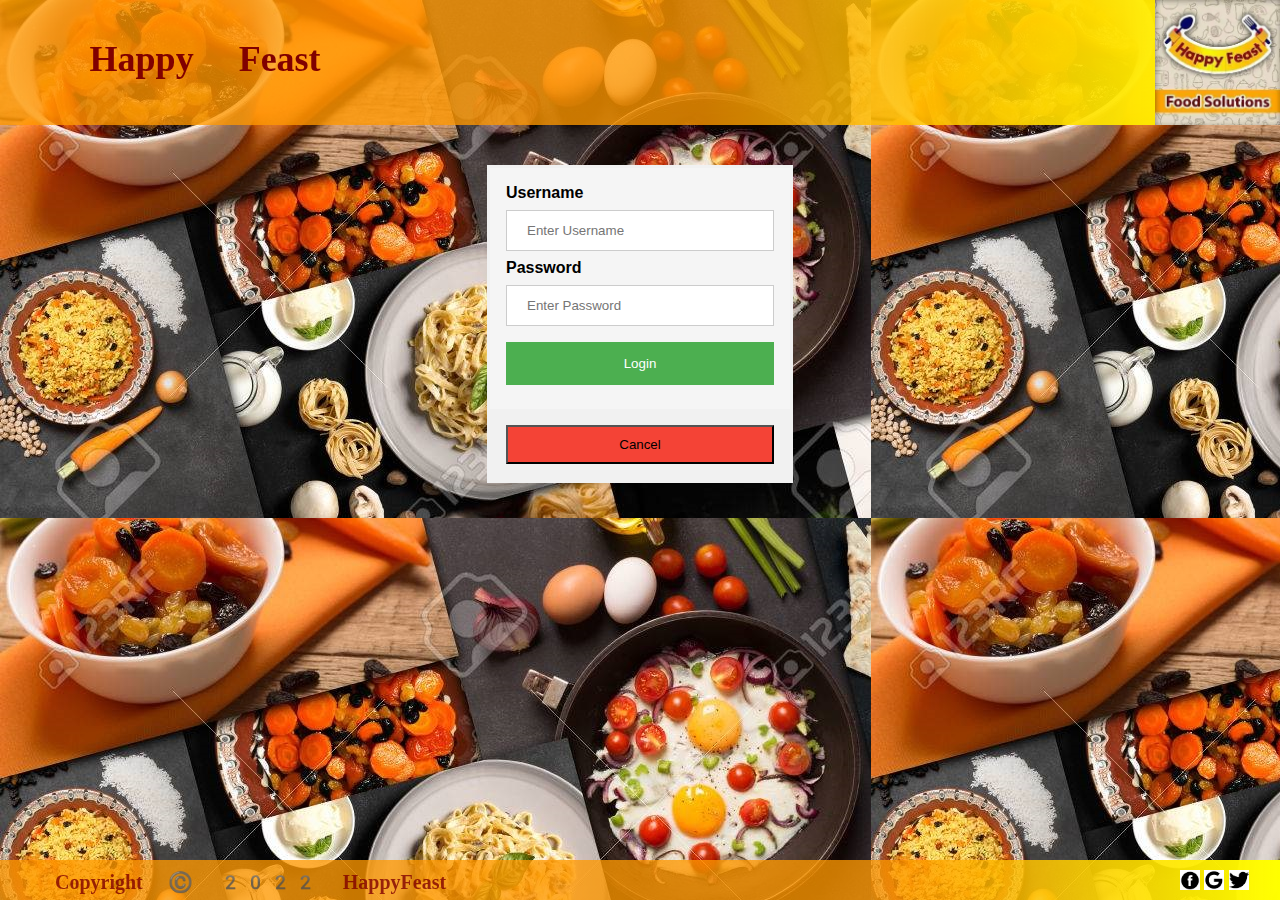
<file: index.html>
<!DOCTYPE html>
<html lang="en">
  <head>
    <title>Happy Feast</title>
    <link rel="stylesheet" href="./Happy Feast/Login/LoginPageStyle.css" />
    <link rel="stylesheet" href="./Happy Feast/Common/HeaderFooterStyle.css" />
    <link rel="fav icon" href="./Happy Feast/Common/Images/favicon.png" />
    <meta charset="UTF-8" />
    <meta name="description" content="Login page" />
    <meta name="keywords" content="Login" />
    <meta name="viewport" content="width=device-width, initial-scale=1" />
  </head>
  <body>
    <header class="header_wrapper">
      <img
        alt="happyfeastLogo"
        class="feast_logo"
        src="./Happy Feast/Common/Images/happyfeastlogod.webp"
      />
      <h1 class="ofo_txt">Happy Feast</h1>
    </header>

    <form class="form" method="POST" action="./Happy Feast/Login/login.php">
      <div class="container">
        <label><b>Username</b></label>
        <input
          type="text"
          placeholder="Enter Username"
          name="username"
          id="username"
          required
        />
        <label><b>Password</b></label>
        <input
          type="password"
          placeholder="Enter Password"
          name="password"
          id="password"
          required
        />

        <input class="button" type="submit" value="Login" name="login" />
      </div>
      <div class="container" style="background-color: #f1f1f1">
        <input class="cancelbtn" type="button" value="Cancel" />
      </div>
    </form>
    <footer>
      <span class="copyright_text">Copyright &copy; 2022 HappyFeast</span>
      <div class="social_site_icons">
        <img alt="facebook" src="./Happy Feast/Common/Images/facebook.png" />
        <img alt="google" src="./Happy Feast/Common/Images/google.png" />
        <img alt="twitter" src="./Happy Feast/Common/Images/twitter.png" />
      </div>
    </footer>
  </body>
</html>
</file>
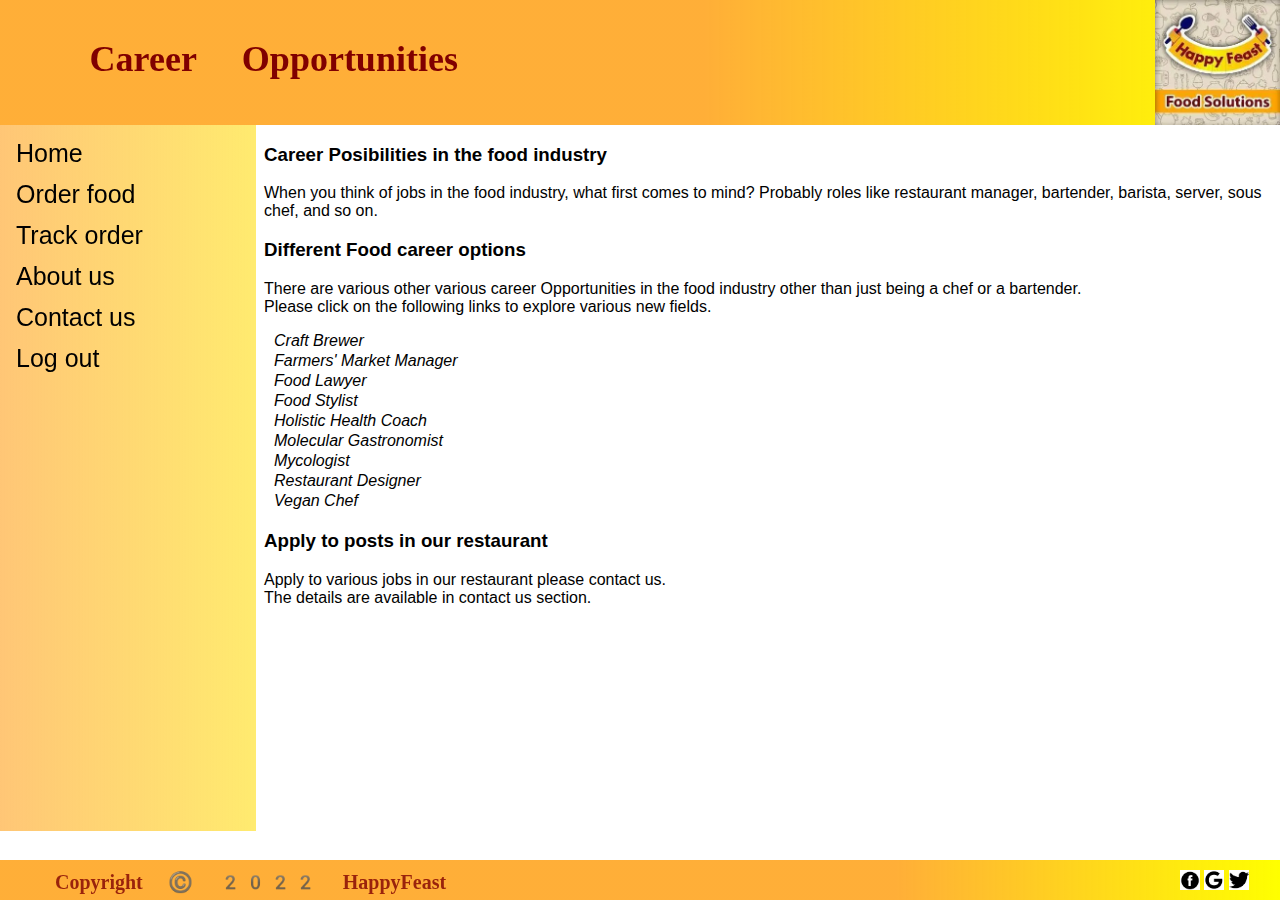
<file: Happy Feast/CareerPage/CareerPage.html>
<!DOCTYPE html>
<html lang="en">
  <head>
    <title>Happy Feast</title>
    <link rel="stylesheet" href="CareerPageStyle.css" />
    <link rel="stylesheet" href="../Common/HeaderFooterStyle.css" />
    <link rel="fav icon" href="../Common/Images/favicon.png" />
    <meta charset="UTF-8" />
    <meta name="description" content="Careeer guide page" />
    <meta
      name="keywords"
      content="Restaurants, Food,food industry,restaurant,career"
    />
    <meta name="viewport" content="width=device-width, initial-scale=1" />
  </head>
  <body>
    <header class="header_wrapper">
      <img
        alt="happyfeastLogo"
        class="feast_logo"
        src="../Common/Images/happyfeastlogod.webp"
      />
      <h1 class="ofo_txt">Career Opportunities</h1>
      <div class="search_holder">
        <img alt="searchIcon" src="../Common/Images/search.png" />
        <input type="text" placeholder="Search for restaurant..." />
      </div>
    </header>
    <main id="main">
      <div class="info">
        <h3>Career Posibilities in the food industry</h3>
        <p>
          When you think of jobs in the food industry, what first comes to mind?
          Probably roles like restaurant manager, bartender, barista, server,
          sous chef, and so on.
        </p>
        <h3>Different Food career options</h3>
        <p>
          There are various other various career Opportunities in the food
          industry other than just being a chef or a bartender.<br />
          Please click on the following links to explore various new fields.
        </p>
        <!-- navigate to different pages for info on career paths -->
        <nav>
          <!-- display career links -->
          <div id="career-list">
            <a
              href="https://en.wikipedia.org/wiki/Craft_brewery_and_microbrewery"
              target="_blank"
              >Craft Brewer</a
            >
            <a
              href="http://www.wafarmersmarkettoolkit.org/chapter-4/managers/#:~:text=The%20Market%20Manager%20is%20a,opportunities%2C%20and%20market%20managers%20compensation."
              target="_blank"
              >Farmers' Market Manager</a
            >
            <a
              href="https://www.food-lawyers.net/#:~:text=Food%20lawyers%20offer%20more%20than,cooperation%20with%20the%20food%20sector."
              target="_blank"
              >Food Lawyer</a
            >
            <a
              href="https://www.theartcareerproject.com/careers/food-styling/"
              target="_blank"
              >Food Stylist</a
            >
            <a
              href="https://en.wikipedia.org/wiki/Health_coaching"
              target="_blank"
              >Holistic Health Coach</a
            >
            <a
              href="https://en.wikipedia.org/wiki/Molecular_gastronomy"
              target="_blank"
              >Molecular Gastronomist</a
            >
            <a
              href="https://en.wikipedia.org/wiki/Mycology#:~:text=Mycology%20is%20the%20branch%20of,such%20as%20toxicity%20or%20infection."
              target="_blank"
              >Mycologist</a
            >
            <a href="https://www.sprinteriors.com/" target="_blank"
              >Restaurant Designer</a
            >
            <a href="https://www.vegan.com/chefs/" target="_blank"
              >Vegan Chef</a
            >
          </div>
        </nav>
        <h3>Apply to posts in our restaurant</h3>
        <p>
          Apply to various jobs in our restaurant please contact us.<br />The
          details are available in contact us section.
        </p>
      </div>
      <nav>
        <div class="sidenav">
          <a href="../HomePage/HomePage.html">Home</a>
          <a href="../foodOrder/pages/mealOrder.html">Order food</a>
          <a href="../foodOrder/pages/orderTracking.html">Track order</a>
          <a href="../AboutUs/pages/AboutUs.html">About us</a>
          <a href="../ContactUs/pages/ContactUs.html">Contact us</a>
          <div
            id="logout"
            class="logout"
            onclick="window.location.href='../Logout/Logout.html'"
          >
            Log out
          </div>
        </div>
      </nav>
    </main>
    <footer>
      <span class="copyright_text">Copyright &copy; 2022 HappyFeast</span>
      <div class="social_site_icons">
        <img alt="facebook" src="../Common/Images/facebook.png" />
        <img alt="google" src="../Common/Images/google.png" />
        <img alt="twitter" src="../Common/Images/twitter.png" />
      </div>
    </footer>
  </body>
</html>
</file>
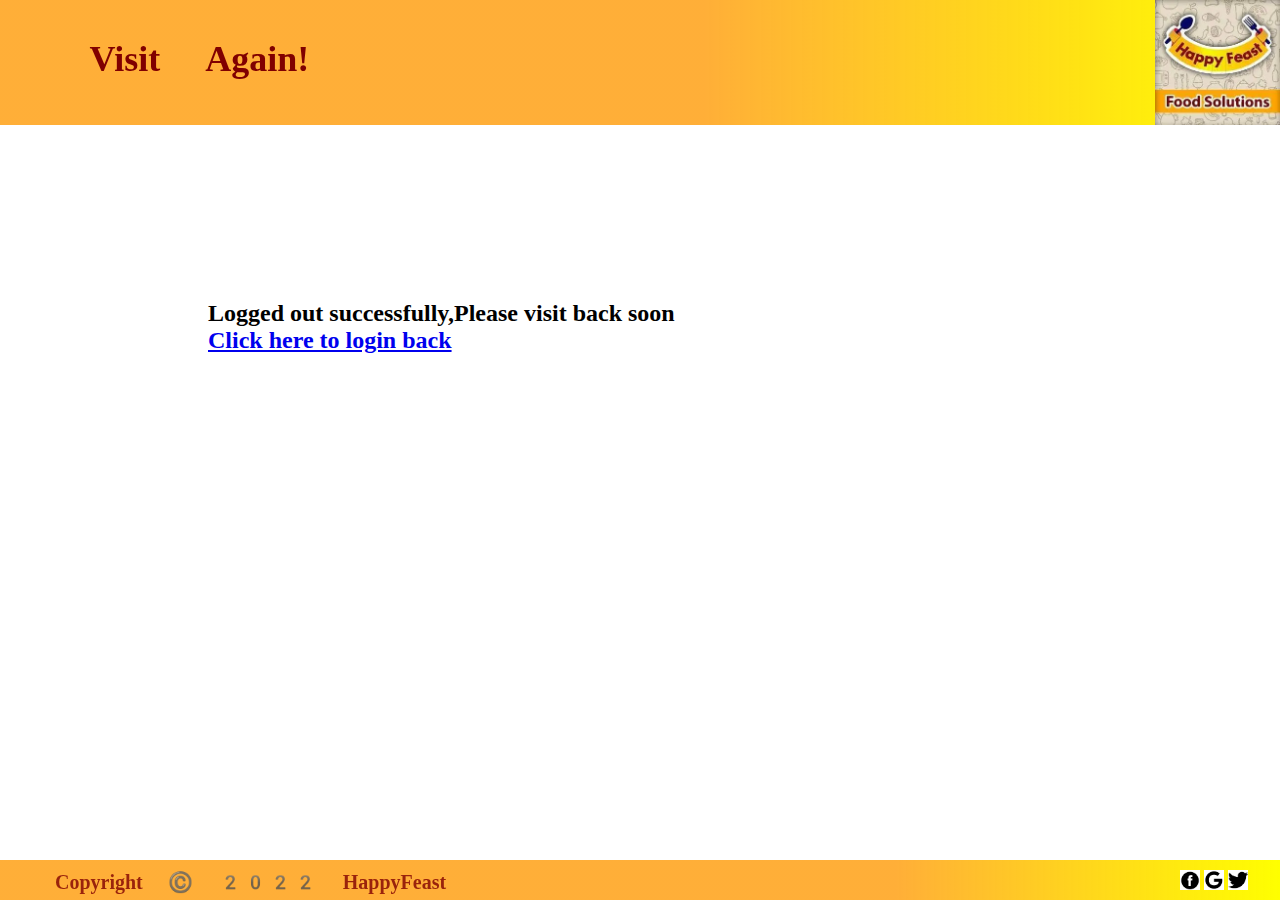
<file: Happy Feast/Logout/Logout.html>
<!DOCTYPE html>
<html lang="en">
  <head>
    <title>Happy Feast</title>
    <link rel="stylesheet" href="../Common/HeaderFooterStyle.css" />
    <link rel="stylesheet" href="LogoutStyle.css" />
  </head>
  <body>
    <header class="header_wrapper">
      <img
        alt="happyfeastLogo"
        class="feast_logo"
        src="../Common/Images/happyfeastlogod.webp"
      />
      <h1 class="ofo_txt">Visit Again!</h1>
    </header>
    <h2>
      Logged out successfully,Please visit back soon<br /><a
        href="../../index.html"
        >Click here to login back</a
      >
    </h2>
    <footer>
      <span class="copyright_text">Copyright &copy; 2022 HappyFeast</span>
      <div class="social_site_icons">
        <img alt="facebook" src="../Common/Images/facebook.png" />
        <img alt="google" src="../Common/Images/google.png" />
        <img alt="twitter" src="../Common/Images/twitter.png" />
      </div>
    </footer>
  </body>
</html>
</file>
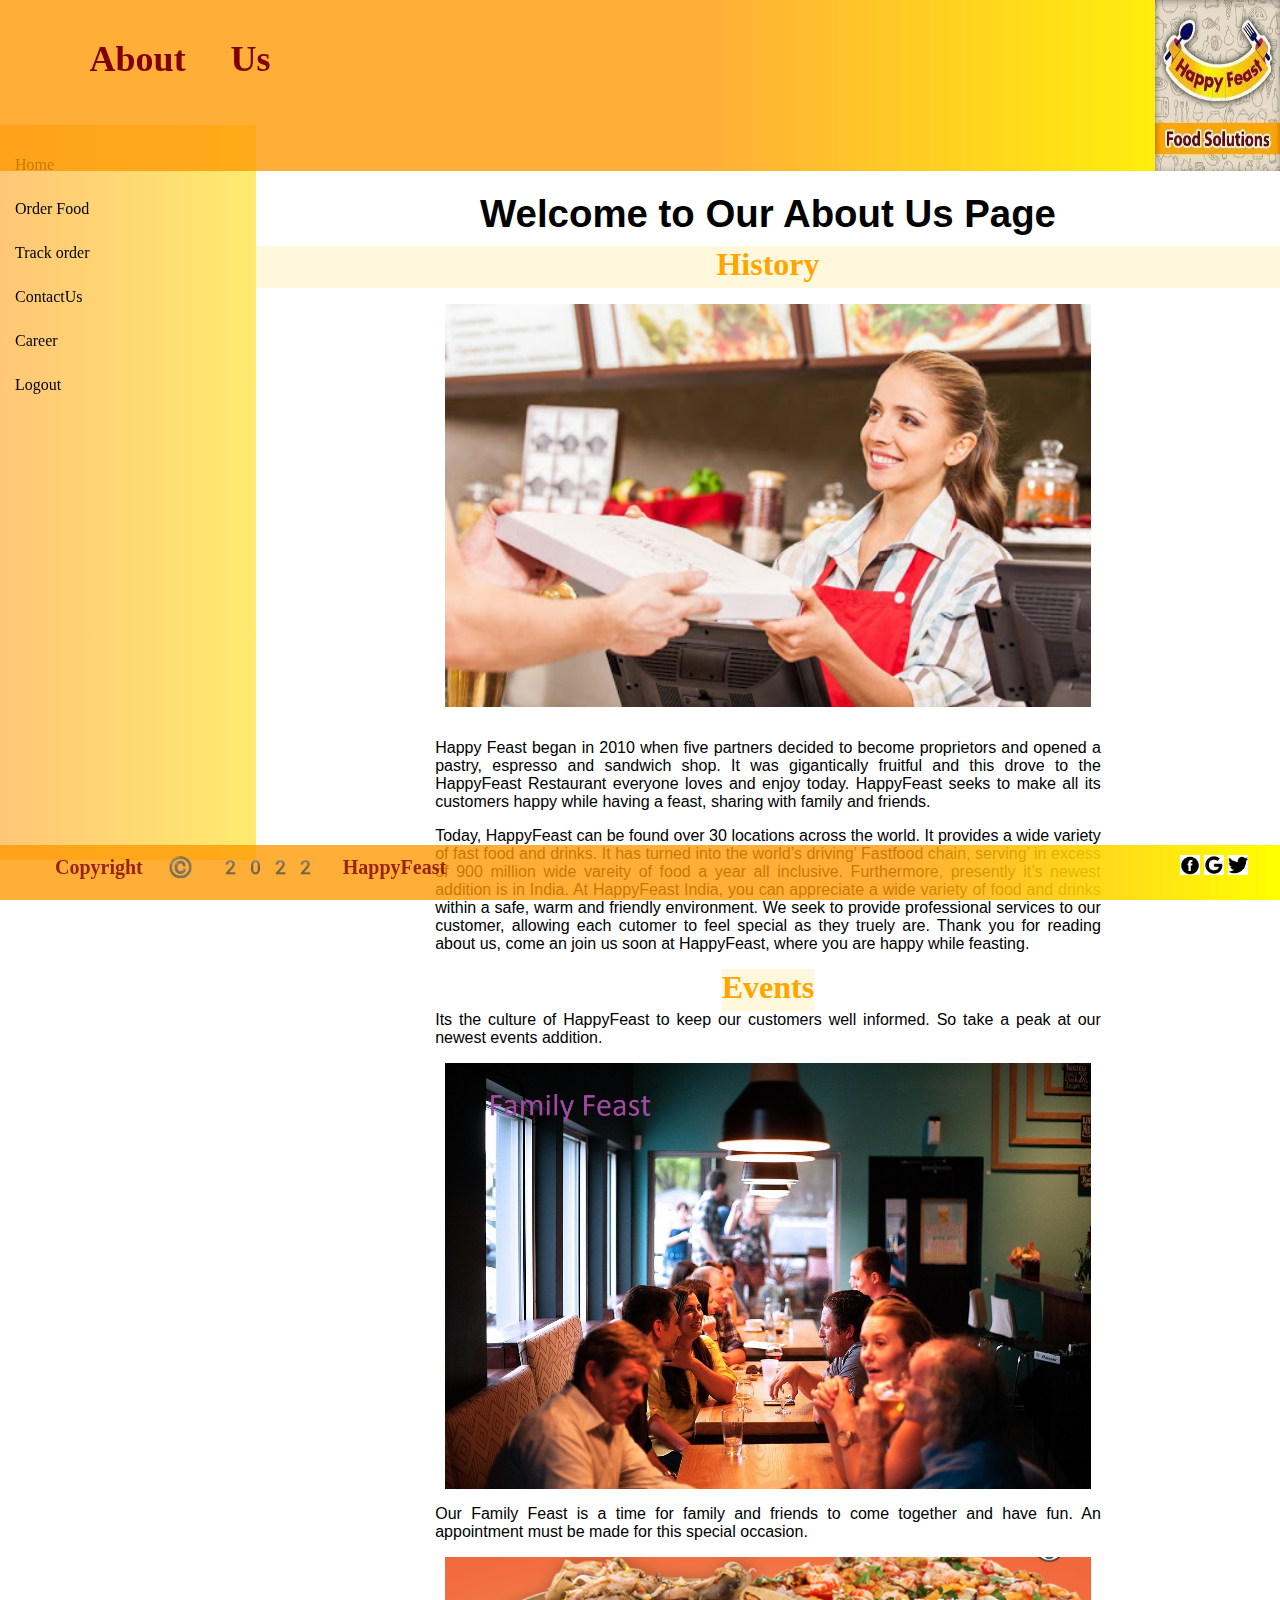
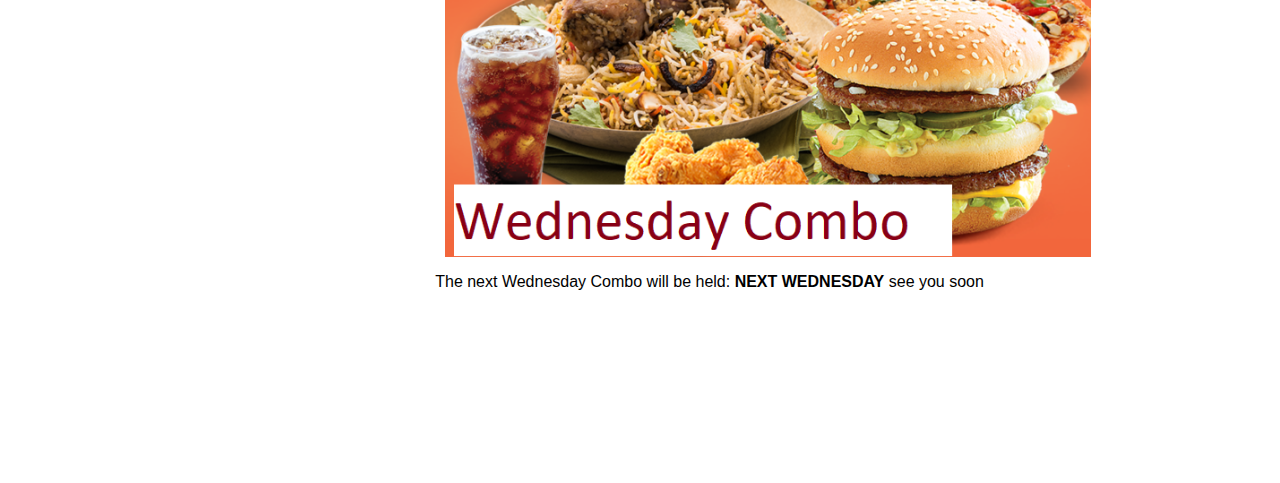
<file: Happy Feast/AboutUs/pages/AboutUs.html>
<!DOCTYPE html>
<html lang="en">
  <head>
    <title>HappyFeast | About Us</title>
    <link rel="stylesheet" href="../styles/AboutUs.css" />
    <link rel="stylesheet" href="../styles/helper.css" />
    <link rel="stylesheet" href="../styles/slicknav.css" />
    <link rel="fav icon" href="../images/general/favicon.png" />
    <meta name="viewport" content="width=device-width, initial-scale=1" />
    <meta name="description" content="About Us Page" />
  </head>
  <body>
    <header class="header_wrapper">
      <img
        alt="happyfeastLogo"
        class="feast_logo"
        src="../images/general/happyfeastlogod.webp"
      />
      <h1 class="ofo_txt">About Us</h1>
    </header>

    <aside>
      <ul>
        <li><a href="../../HomePage/HomePage.html">Home</a></li>
        <li><a href="../../foodOrder/pages/mealOrder.html">Order Food</a></li>
        <li>
          <a href="../../foodOrder/pages/orderTracking.html">Track order</a>
        </li>
        <li><a href="../../ContactUs/pages/ContactUs.html">ContactUs</a></li>
        <li><a href="../../CareerPage/CareerPage.html">Career</a></li>
        <li><a href="../../Logout/Logout.html">Logout</a></li>
      </ul>
    </aside>
    <main>
      <div>
        <h1>Welcome to Our About Us Page</h1>
        <h2>History</h2>
      </div>
      <img
        class="imgFormat"
        src="../images/AboutUs/StaffSmiling.jpg"
        alt="picture of staff"
      />

      <div class="floatright">
        <p>
          Happy Feast began in 2010 when five partners decided to become
          proprietors and opened a pastry, espresso and sandwich shop. It was
          gigantically fruitful and this drove to the HappyFeast Restaurant
          everyone loves and enjoy today. HappyFeast seeks to make all its
          customers happy while having a feast, sharing with family and friends.
        </p>

        <p>
          Today, HappyFeast can be found over 30 locations across the world. It
          provides a wide variety of fast food and drinks. It has turned into
          the world’s driving’ Fastfood chain, serving’ in excess of 900 million
          wide vareity of food a year all inclusive. Furthermore, presently it’s
          newest addition is in India. At HappyFeast India, you can appreciate a
          wide variety of food and drinks within a safe, warm and friendly
          environment. We seek to provide professional services to our customer,
          allowing each cutomer to feel special as they truely are. Thank you
          for reading about us, come an join us soon at HappyFeast, where you
          are happy while feasting.
        </p>
      </div>
      <h2>Events</h2>
      <p class="floatright">
        Its the culture of HappyFeast to keep our customers well informed. So
        take a peak at our newest events addition.
      </p>
      <img class="imgFormat" src="../images/AboutUs/Combo.jpg" alt="Combo" />
      <p class="floatright">
        Our Family Feast is a time for family and friends to come together and
        have fun. An appointment must be made for this special occasion.
      </p>
      <img class="imgFormat" src="../images/AboutUs/feast1.png" alt="Feast" />
      <p class="floatright">
        The next Wednesday Combo will be held:
        <b> <span id="nextwednes">NEXT WEDNESDAY</span></b> see you soon
      </p>
    </main>
    <footer>
      <span class="copyright_text">Copyright &copy; 2022 HappyFeast</span>
      <div class="social_site_icons">
        <img alt="facebook" src="../images/general/facebook.png" />
        <img alt="google" src="../images/general/google.png" />
        <img alt="twitter" src="../images/general/twitter.png" />
      </div>
    </footer>
  </body>
</html>
</file>
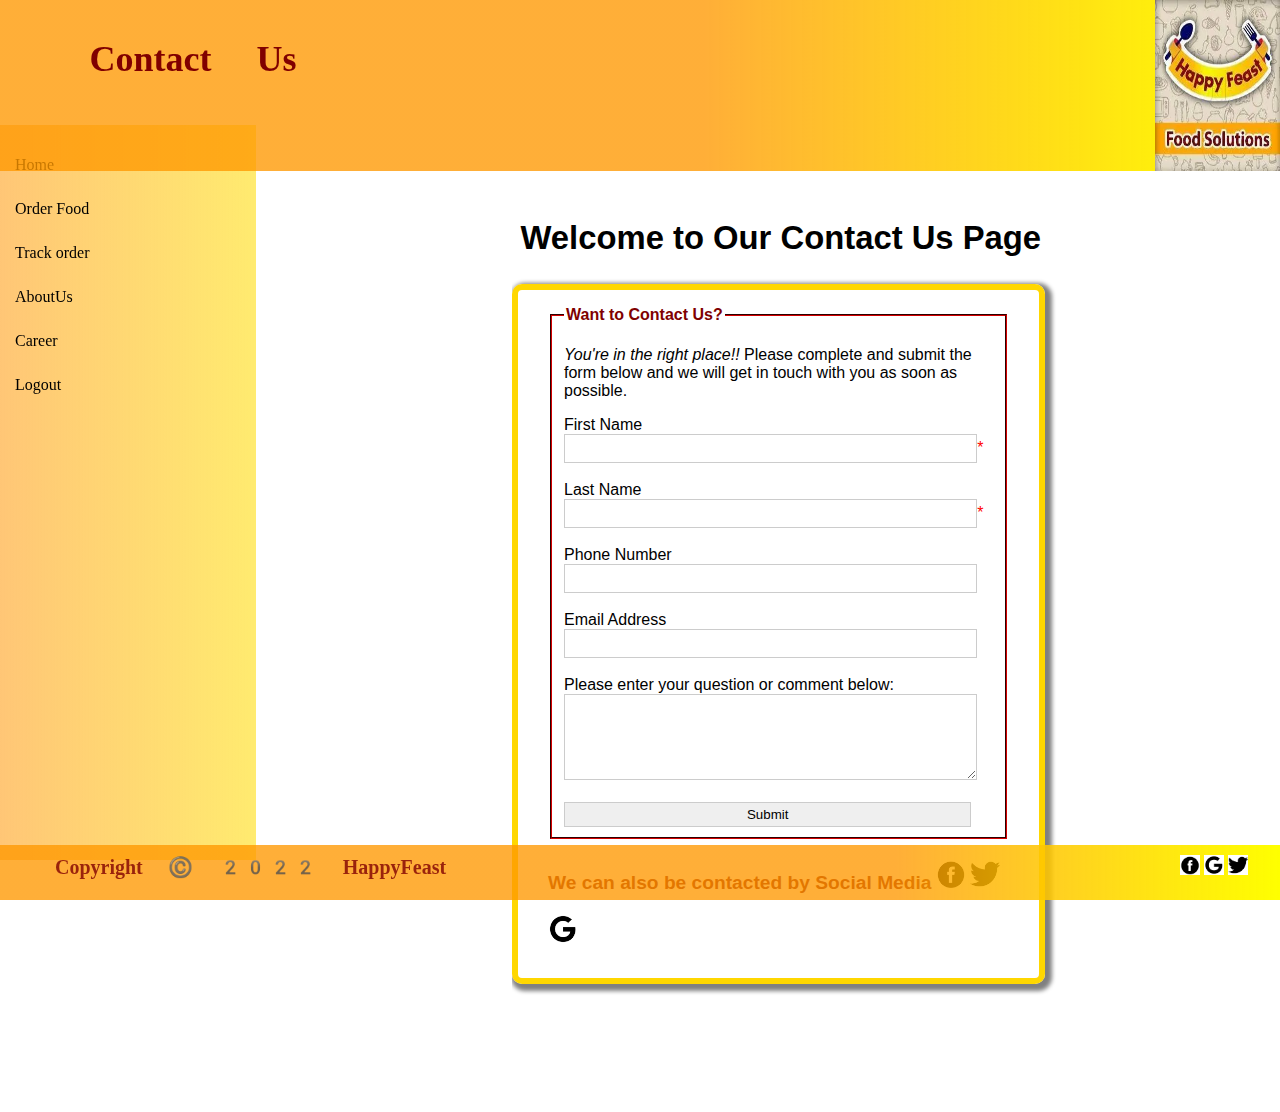
<file: Happy Feast/ContactUs/pages/ContactUs.html>
<!DOCTYPE html>
<html lang="en">
  <head>
    <title>HappyFeast | Contact Us</title>
    <meta charset="utf-8" />
    <link rel="stylesheet" href="../styles/ContactUs.css" />
    <link rel="stylesheet" href="../styles/helper.css" />
    <link rel="stylesheet" href="../styles/slicknav.css" />
    <link rel="fav icon" href="../images/general/favicon.png" />
    <meta name="viewport" content="width=device-width, initial-scale=1" />
    <meta
      name="description"
      content="This page provides a form and information for persons to contact the restaurant"
    />
  </head>
  <body>
    <header class="header_wrapper">
      <img
        alt="happyfeastLogo"
        class="feast_logo"
        src="../images/general/happyfeastlogod.webp"
      />
      <h1 class="ofo_txt">Contact Us</h1>
    </header>
    <div id="side">
      <aside>
        <ul>
          <li><a href="../../HomePage/HomePage.html">Home</a></li>
          <li>
            <a href="../../foodOrder/pages/mealOrder.html">Order Food</a>
          </li>
          <li>
            <a href="../../foodOrder/pages/orderTracking.html">Track order</a>
          </li>
          <li><a href="../../AboutUs/pages/AboutUs.html">AboutUs</a></li>
          <li><a href="../../CareerPage/CareerPage.html">Career</a></li>
          <li><a href="../../Logout/Logout.html">Logout</a></li>
        </ul>
      </aside>
    </div>
    <main>
      <h2>Welcome to Our Contact Us Page</h2>
      <form name="conForm" method="post" action="contactus.php">
        <fieldset>
          <legend><b>Want to Contact Us?</b></legend>
          <p>
            <em> You're in the right place!!</em> Please complete and submit the
            form below and we will get in touch with you as soon as possible.
          </p>
          <label for="Fname">First Name</label> <br />
          <input type="text" id="Fname" name="FName" /><span>*</span
          ><br /><br />
          <label for="Lname"> Last Name</label> <br />
          <input type="text" id="Lname" name="LName" /><span>*</span
          ><br /><br />
          <label for="PhoneNum">Phone Number</label><br />
          <input type="text" id="PhoneNum" name="number" /><br /><br />
          <label for="EmailAdd">Email Address</label><br />
          <input
            type="text"
            id="EmailAdd"
            name="Emailadd"
            required
          /><span></span><br /><br />
          <label>Please enter your question or comment below:</label>
          <textarea id="comment" name="comment"> </textarea><br /><br />
          <input type="submit" name="contactformsubmit" /><br />
        </fieldset>
        <span id="pFormat">We can also be contacted by Social Media</span>
        <img src="../images/general/facebook.png" />
        <img src="../images/general/twitter.png" />
        <img src="../images/general/google.png" />
      </form>
    </main>
    <footer>
      <span class="copyright_text">Copyright &copy; 2022 HappyFeast</span>
      <div class="social_site_icons">
        <img alt="facebook" src="../images/general/facebook.png" />
        <img alt="google" src="../images/general/google.png" />
        <img alt="twitter" src="../images/general/twitter.png" />
      </div>
    </footer>
  </body>
</html>
</file>
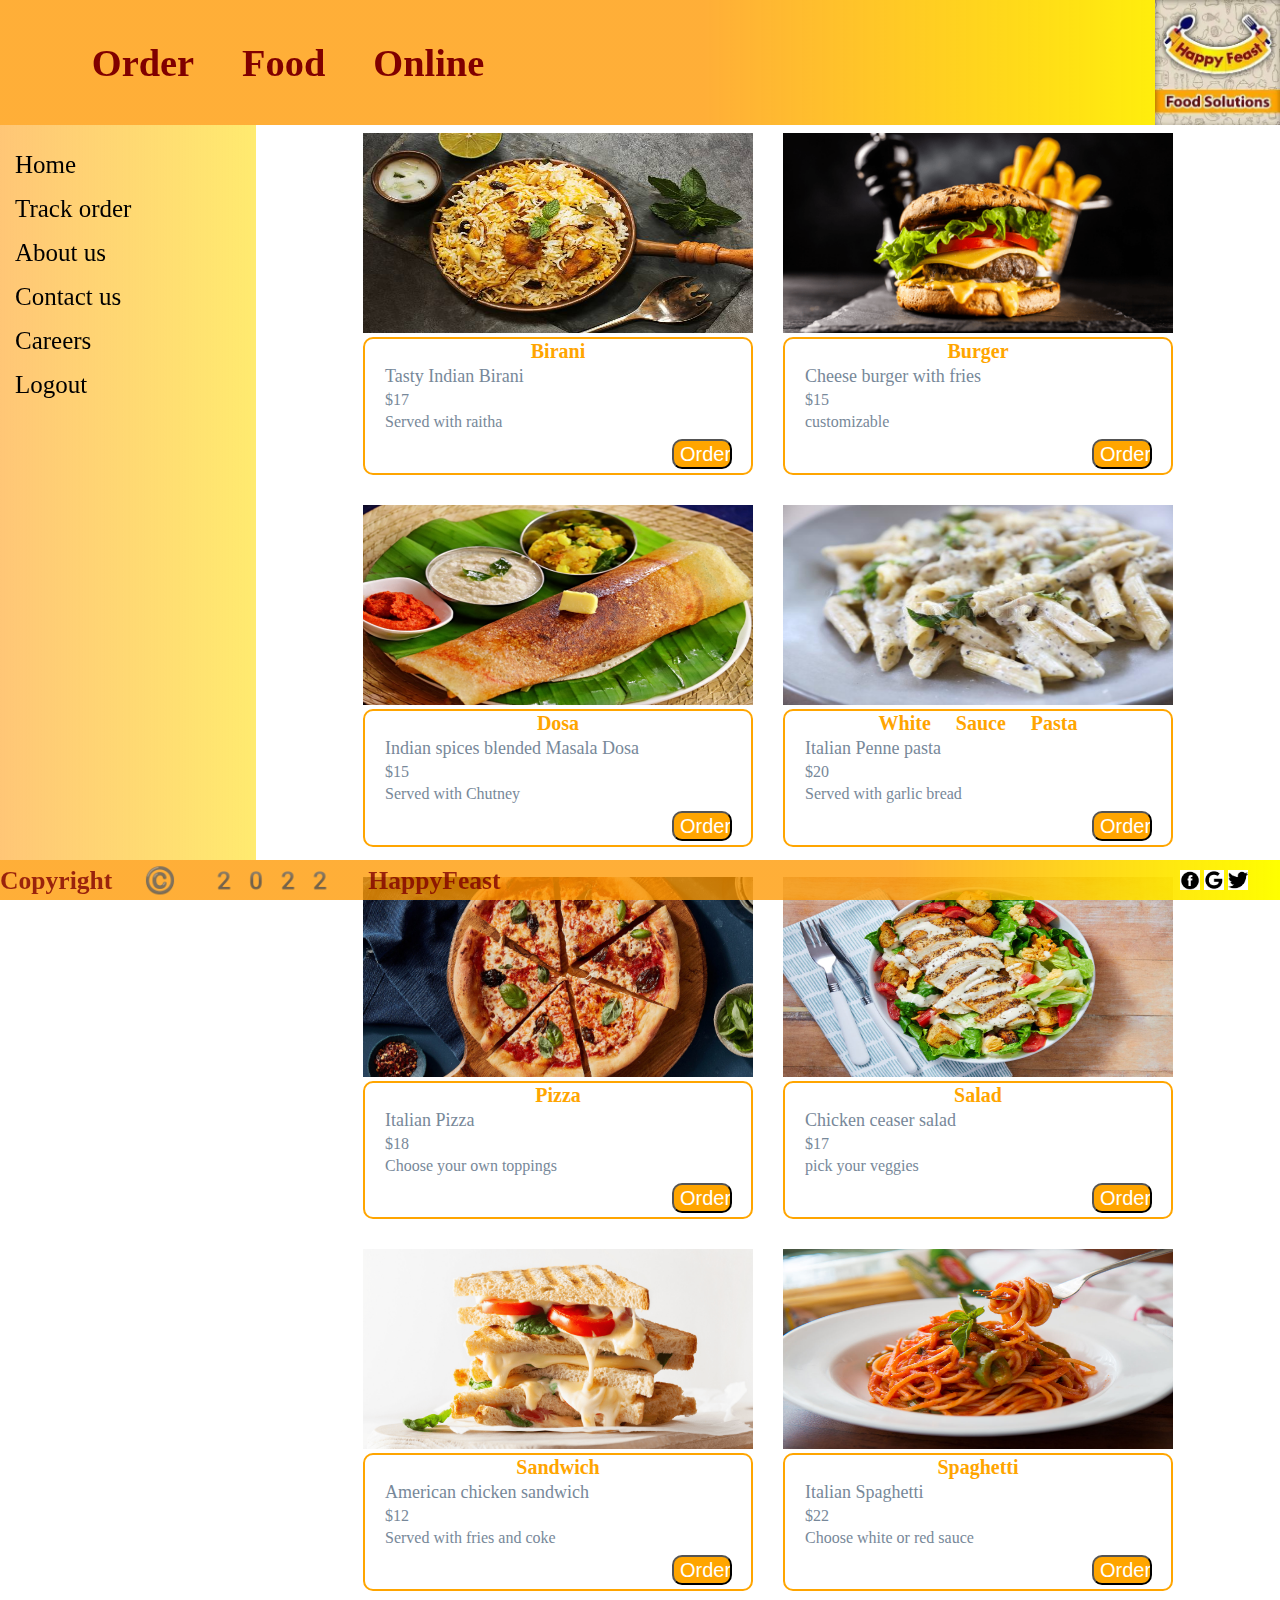
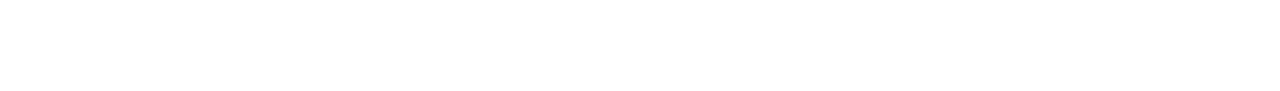
<file: Happy Feast/foodOrder/pages/mealOrder.html>
<!DOCTYPE html>
<html lang="en">
    <head>
        <title>HappyFeast</title>
        <link rel="stylesheet" href="../styles/mealOrder.css"/>
        <link rel="fav icon" href="../images/general/favicon.png">
        <link rel="stylesheet" href="../styles/helper.css">
        <meta charset="UTF-8">
        <meta name="description" content="Meal ordering page">
        <meta name="viewport" content="width=device-width, initial-scale=1">
       
    </head>
    <body>
        <header class="header_wrapper">
            <h1 class="ofo_txt">Order Food Online</h1>
            <div class="header_img_holder">
            <img alt="happyfeastLogo" class="feast_logo" src="../images/general/happyfeastlogod.webp">
            </div>
        </header>
        <aside class="navigations">
            <ul id="redirectionLinks">
                <li><a href="../../HomePage/HomePage.html" >Home</a></li>
                <li><a href="../../foodOrder/pages/orderTracking.html" >Track order</a></li>
                <li><a href="../../AboutUs/pages/AboutUs.html" >About us</a></li>
                <li><a href="../../ContactUs/pages/ContactUs.html" >Contact us</a></li>
                <li><a href="../../CareerPage/CareerPage.html" >Careers</a></li>   
                <li><a href="../../Logout/Logout.html">Logout</a></li>             
            </ul>
        </aside>
        <main class="main_wrapper">
            <form action="foodOrder.php" method="post">
            <div id="rest_wrapper">
                <div class="res_holder">
                    <div class="img_holder">
                        <img alt="biryani image" src="../../happyfeastpics/biryani.jpg"/>
                    </div>
                    <div class="rest_info_holder">
                        <nav class="rest_name">
                            <span class="rest_title">Birani</a>
                        </nav>
                        <p class="rest_desc">Tasty Indian Birani</p>
                        <span class="cost">$17</span>
                        <span class="payment">Served with raitha</span>
                        <input type="submit" name="biryani" class="order_btn" value="Order" >
                    </div>
                </div>
                <div class="res_holder">
                    <div class="img_holder">
                        <img alt="burger image" src="../../happyfeastpics/Burger.png"/>
                    </div>
                    <div class="rest_info_holder">
                        <nav class="rest_name">
                            <span class="rest_title">Burger</a>
                        </nav>
                        <p class="rest_desc">Cheese burger with fries</p>
                        <span class="cost">$15</span>
                        <span class="payment">customizable</span>
                        <input type="submit" name="burger" class="order_btn" value="Order" >
                    </div>
                </div>  
                <div class="res_holder">
                    <div class="img_holder">
                        <img alt="dosa image" src="../../happyfeastpics/dosa.jpg"/>
                    </div>
                    <div class="rest_info_holder">
                        <nav class="rest_name">
                            <span class="rest_title">Dosa</a>
                        </nav>
                        <p class="rest_desc">Indian spices blended Masala Dosa</p>
                        <span class="cost">$15</span>
                        <span class="payment">Served with Chutney</span>
                        <input type="submit" name="dosa" class="order_btn" value="Order" >
                    </div>
                </div>
                <div class="res_holder">
                    <div class="img_holder">
                        <img alt="pasta image" src="../../happyfeastpics/pasta.jpg"/>
                    </div>
                    <div class="rest_info_holder">
                        <nav class="rest_name">
                            <span class="rest_title">White Sauce Pasta</a>
                        </nav>
                        <p class="rest_desc">Italian Penne pasta</p>
                        <span class="cost">$20</span>
                        <span class="payment">Served with garlic bread</span>
                        <input type="submit" name="pasta" class="order_btn" value="Order" >
                    </div>
                </div>
                <div class="res_holder">
                    <div class="img_holder">
                        <img alt="pizza image" src="../../happyfeastpics/pizza.jpg"/>
                    </div>
                    <div class="rest_info_holder">
                        <nav class="rest_name">
                            <span class="rest_title">Pizza</a>
                        </nav>
                        <p class="rest_desc">Italian Pizza</p>
                        <span class="cost">$18</span>
                        <span class="payment">Choose your own toppings</span>
                        <input type="submit" name="pizza" class="order_btn" value="Order" >
                    </div>
                </div>
                <div class="res_holder">
                    <div class="img_holder">
                        <img alt="salad image" src="../../happyfeastpics/salad.jpg"/>
                    </div>
                    <div class="rest_info_holder">
                        <nav class="rest_name">
                            <span class="rest_title">Salad</a>
                        </nav>
                        <p class="rest_desc">Chicken ceaser salad</p>
                        <span class="cost">$17</span>
                        <span class="payment">pick your veggies</span>
                        <input type="submit" name="salad" class="order_btn" value="Order" >
                    </div>
                </div>
                <div class="res_holder">
                    <div class="img_holder">
                        <img alt="sandwich image" src="../../happyfeastpics/Sandwich.png"/>
                    </div>
                    <div class="rest_info_holder">
                        <nav class="rest_name">
                            <span class="rest_title">Sandwich</a>
                        </nav>
                        <p class="rest_desc">American chicken sandwich</p>
                        <span class="cost">$12</span>
                        <span class="payment">Served with fries and coke</span>
                        <input type="submit" name="sandwich" class="order_btn" value="Order" >
                    </div>
                </div>
                <div class="res_holder">
                    <div class="img_holder">
                        <img alt="spaghetti image" src="../../happyfeastpics/spaghetti.jpg"/>
                    </div>
                    <div class="rest_info_holder">
                        <nav class="rest_name">
                            <span class="rest_title">Spaghetti</a>
                        </nav>
                        <p class="rest_desc">Italian Spaghetti</p>
                        <span class="cost">$22</span>
                        <span class="payment">Choose white or red sauce</span>
                        <input type="submit" name="spaghetti" class="order_btn" value="Order" >
                    </div>
                </div>          
             </div>
            </form>
        </main>
        <footer>
            <span class="copyright_text">Copyright &copy; 2022 HappyFeast</span>
            <div class="social_site_icons">
                <img alt="facebook" src="../images/general/facebook.png">
                <img alt="google" src="../images/general/google.png">
                <img alt="twitter" src="../images/general/twitter.png">
            </div>
        </footer>
        
    </body>
</html>
</file>
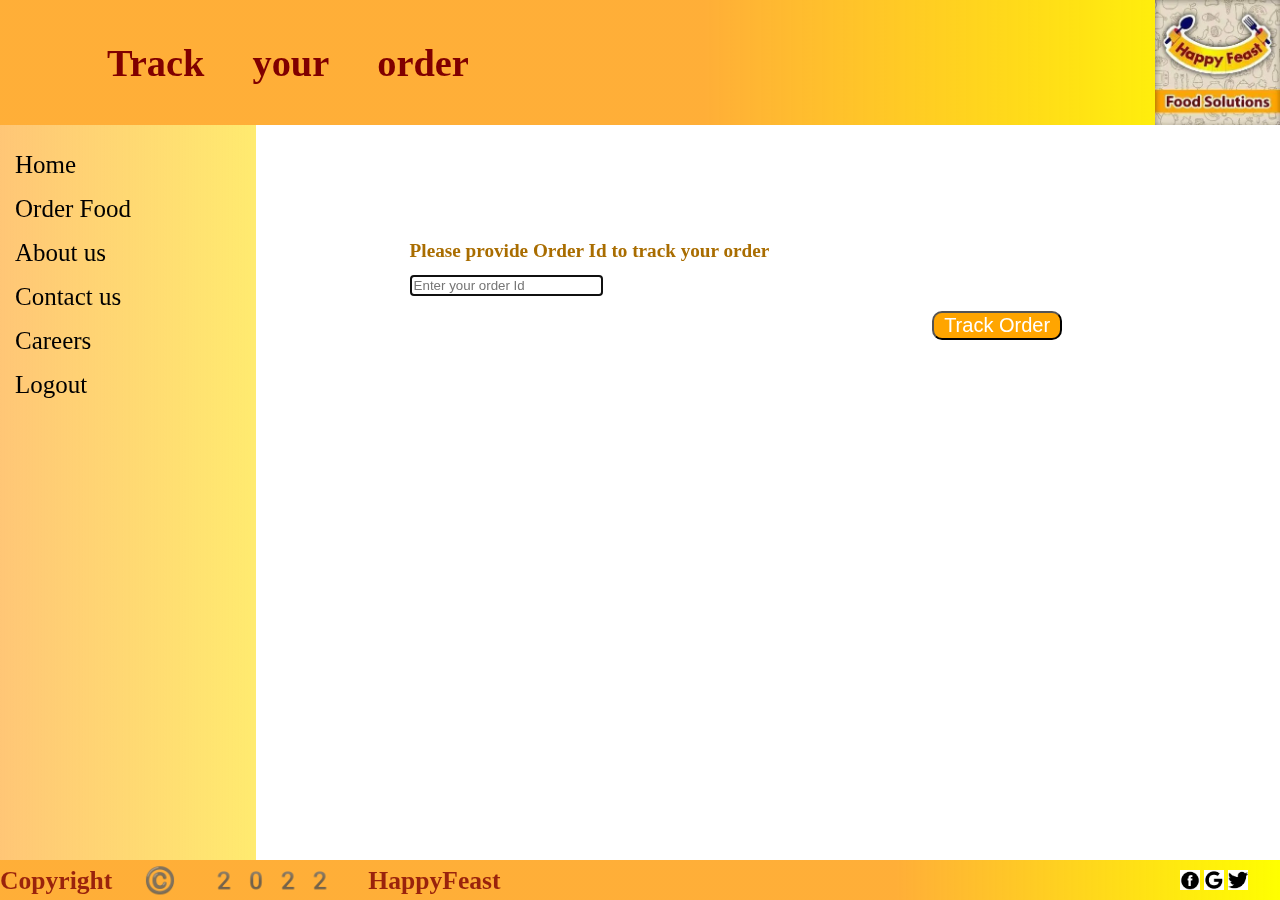
<file: Happy Feast/foodOrder/pages/orderTracking.html>
<!DOCTYPE html>
<html lang="en">
  <head>
    <title>HappyFeast</title>
    <link rel="stylesheet" href="../styles/orderTracking.css" />
    <link rel="stylesheet" href="../styles/mealOrder.css" />
    <link rel="stylesheet" href="../styles/helper.css" />
    <link rel="fav icon" href="../images/general/favicon.png" />
    <meta charset="UTF-8" />
    <meta name="description" content="Meal ordering page" />
    <meta name="keywords" content="Meal, Restaurants and searchBox" />
  </head>
  <body>
    <header class="header_wrapper">
      <h1 class="ofo_txt">Track your order</h1>
      <div class="header_img_holder">
        <img
          alt="happyfeastLogo"
          class="feast_logo"
          src="../images/general/happyfeastlogod.webp"
        />
      </div>
    </header>
    <aside class="navigations">
      <ul id="redirectionLinks">
        <li><a href="../../HomePage/HomePage.html">Home</a></li>
        <li><a href="../../foodOrder/pages/mealOrder.html">Order Food</a></li>
        <li><a href="../../AboutUs/pages/AboutUs.html">About us</a></li>
        <li><a href="../../ContactUs/pages/ContactUs.html">Contact us</a></li>
        <li><a href="../../CareerPage/CareerPage.html">Careers</a></li>
        <li><a href="../../Logout/Logout.html">Logout</a></li>
      </ul>
    </aside>
    <main>
      <div class="order_details">
        <h1>Please provide Order Id to track your order</h1>
        <form method="post" action="orderTracking.php">
          <div class="inputs">
            <input
              type="text"
              name="orderId"
              class="track_input"
              autofocus
              required
              placeholder="Enter your order Id"
            />
          </div>
          <input
            class="track-button"
            type="submit"
            id="submit"
            value="Track Order"
          />
        </form>
      </div>
    </main>
    <footer>
      <span class="copyright_text">Copyright &copy; 2022 HappyFeast</span>
      <div class="social_site_icons">
        <img alt="facebook" src="../images/general/facebook.png" />
        <img alt="google" src="../images/general/google.png" />
        <img alt="twitter" src="../images/general/twitter.png" />
      </div>
    </footer>
  </body>
</html>
</file>
<file: Happy Feast/Login/LoginPageStyle.css>
body {
  font-family: Arial, Helvetica, sans-serif;
  background-image: url("loginback.jpg");
  
}
form {
  border: 3px solid #f1f1f1;
}
h2 {
  text-align: center;
}

input[type="text"],
input[type="password"] {
  width: 100%;
  padding: 12px 20px;
  margin: 8px 0;
  display: inline-block;
  border: 1px solid #ccc;
  box-sizing: border-box;
}

.button {
  background-color: #4caf50;
  color: white;
  padding: 14px 20px;
  margin: 8px 0;
  border: none;
  cursor: pointer;
  width: 100%;
}

.button:hover {
  opacity: 0.8;
}

.cancelbtn {
  width: auto;
  padding: 10px 18px;
  background-color: #f44336;
}

.imgcontainer {
  text-align: center;
  margin: 24px 0 12px 0;
}

img.avatar {
  width: 20%;
  border-radius: 50%;
}
.form {
  width: 300px;
  margin: auto;
  margin-top: 165px;
}

.container {
  padding: 16px;
  background-color: whitesmoke;
}

span.psw {
  float: right;
  padding-top: 16px;
}

span.psw {
  display: block;
  float: none;
}
.cancelbtn {
  width: 100%;
}
#error-password{
  color: red;
  font-size: 15px;
}
</file>
<file: Happy Feast/Common/HeaderFooterStyle.css>
/* Header Styles Start */
 .header_wrapper{
    width: 100%;
    height: 125px;
    position: fixed;
    top: 0;
    left: 0;
    background-image: linear-gradient(to right, #ff9800c7 55%, yellow);
    z-index: 10;
  }
  
  .feast_logo{
    width: 125px;
    float: right;
  }
  
  .ofo_txt{
    position: absolute;
    margin: 38px 0 0 7%;
    font-size: 36px;
    font-family: emoji;
    color: maroon;
  }
  
  .search_holder{
    opacity: 0;
    height: 40px;
    width: 415px;
    position: relative;
    background-color: white;
    margin: 37px 0 0 40%;
    border-radius: 10px;
    box-shadow: rgb(0,0,0,0.29) 2px 4px 5px;
  
  }
  
  .search_holder img{
    width: 30px;
    position: absolute;
    top: 5px;
    left: 10px;
  
  }
  
  .search_holder input{
    outline: none;
    border: none;
    width: 360px;
    height: 33px;
    position: absolute;
    left: 48px;
    top: 2px;
  
  }
  
  /* Header Styles End*/
  /* Footer Styles Start */
  footer{
    position: fixed;
    bottom: 0;
    left: 0;
    width: 100%;
    height: 40px;
    background-image: linear-gradient(to right, #ff9800c7 70%, yellow);
    z-index: 10;
  }
  
  .copyright_text{
    position: absolute;
    color: maroon;
    opacity: 0.8;
    font-size: 20px;
    top: 10px;
    left: 55px;
    font-family: emoji;
    font-weight: bold;
  }
  
  .social_site_icons{
    width: 100px;
    position: absolute;
    right: 0;
    top: 10px;
  }
  
  .social_site_icons img{
    width: 20px
  }
  
  /* Footer Styles End */
</file>
<file: Happy Feast/CareerPage/CareerPageStyle.css>
main {
  top: 7.8em;
  position: absolute;
  overflow: auto;
  bottom: 2.5em;
  right: 0;
  left: 10px;
}
body {
  font-family: "Lato", sans-serif;
}
.info a {
  display: block;
  padding-bottom: 2px;
  padding-left: 10px;
  text-decoration: none;
  color: black;
  font-style: italic;
}
a:hover {
  text-decoration: underline;
}
nav {
  width: 30%;
}
.info {
  left: 20%;
  position: absolute;
}
.sidenav {
  height: 77.5%;
  padding-top: 8px;
  width: 20%;
  position: fixed;
  z-index: 1;
  top: 125px;
  left: 0;
  background-image: linear-gradient(270deg, #ffe12bad, #ffc676);
  overflow-x: hidden;
}

.sidenav a {
  padding: 6px 8px 6px 16px;
  text-decoration: none;
  font-size: 25px;
  color: black;
  display: block;
}

.sidenav a:hover {
  color: black;
  font-size: 1.5vw;
  background-color: #ffa51e5e;
}
.sidenav .logout {
  padding: 6px 8px 6px 16px;
  text-decoration: none;
  font-size: 25px;
  color: black;
  display: block;
}
.sidenav .logout:hover {
  color: black;
  font-size: 1.5vw;
  background-color: #ffa51e5e;
  cursor: pointer;
}
@media only screen and (max-height: 450px) {
  .sidenav {
    padding-top: 15px;
    height: 93.5%;
  }
  .sidenav a {
    font-size: 18px;
  }
}
#confrmdiv {
  display: none;
  background-color: rgb(230, 152, 36);
  border-radius: 5px;
  border: 1px solid #aaa;
  position: fixed;
  width: 300px;
  left: 50%;
  margin-left: -150px;
  padding: 6px 8px 8px;
  box-sizing: border-box;
  text-align: center;
}
#confrmdiv button {
  background-color: #ccc;
  display: inline-block;
  border-radius: 3px;
  border: 1px solid #aaa;
  padding: 2px;
  text-align: center;
  width: 80px;
  cursor: pointer;
}
#confrmdiv .button:hover {
  background-color: #ddd;
}
#confirmBox .message {
  text-align: left;
  margin-bottom: 8px;
}
.confirmation-box {
  position: relative;
  top: 300px;
}
</file>
<file: Happy Feast/Logout/LogoutStyle.css>
h2 {
  margin-top: 300px;
  margin-left: 200px;
}
</file>
<file: Happy Feast/AboutUs/styles/AboutUs.css>
/* main section style*/
  

body{
  margin: 0;
}
main {
  display:inline-flex;
  flex-direction: column;
  justify-content: center;
  margin-top: 15%;
  margin-left: 20%;
  padding-bottom: 15%;
  font-family: sans-serif;
  position:absolute;
  overflow-y:auto;
  
}

.imgFormat{
  width:63%;
  margin: 0 auto;
  padding:1em;
}

.floatright{
  width:65%;
  margin: 0 auto;
  text-align: justify;
}

h1{
  margin: 0 auto;
  font-size: 240%;
  text-align: center;
  padding-bottom: 10px;
}
h2{
  margin: 0 auto;
  font-size: 200%;
  text-align: center;
  padding-bottom: 5px;
  background-color: cornsilk;
  color: orange;
  font-family: cursive;
}

.slicknav_menu {
  display: none;
 }

 #nav_menu{
  display: none;
 }
/* main section style///////////////////////////////////////
  */
  /* Header Styles Start */
.header_wrapper{
  width: 100%;
  height: 19%;
  position: fixed;
  top: 0;
  background-image: linear-gradient(to right, #ff9800c7 55%, yellow);
  z-index: 10;
 
}

.feast_logo{
  width: 125px;
  height:100%;
  float: right;
}

.ofo_txt{
  position: absolute;
  margin: 38px 0 0 7%;
  font-size: 36px;
  font-family: emoji;
  color: maroon;
}

.search_holder{
  height: 40px;
  width: 40%;
  position: relative;
  background-color: white;
  margin: 37px 0 0 40%;
  border-radius: 10px;
  box-shadow: rgb(0,0,0,0.29) 2px 4px 5px;

}

.search_holder img{
  width: 30px;
  position: absolute;
 
}

.search_holder input{
  outline: none;
  border: none;
  width: 30%;
  height: 33px;
  position: absolute;
  left: 48px;
  top: 2px;

}

/* Header Styles End ///////////////////////////////////////*/

.header_img_holder{
  justify-self: flex-end;
}
/* Display for Portrait Phones and tablets///////////////////////////////////////*/
@media only screen and (max-width: 767px) {
 
.search_holder input{
     
  top: 5px;
  left: 40px;
}
  
.search_holder{
  width: 100%;
  margin: 120px 0 0 0%;
}


.imgFormat{
      
  width:90%;
  margin: 0 auto;
  padding:1em;
}
      
.floatright{
  width:92%;
  margin: 0 auto;
         /* border: 2px solid black;*/
  text-align: justify;
}

.slicknav_menu {
 display: block;
 margin-top: 156px;
 position:relative;
        
}
   
main{
 display:inline-flex;
 flex-direction: column;
 margin:auto;
 margin-left:10%;
 position: relative;
 justify-content: center;
 width:80%;
}

aside{

  display:none;
}

h1{
  font-size:200%;
}

}
  /* End Display for mobile and Tablets ///////////////////////////////////////*/
/* Footer Styles Start */
footer{
  position: fixed;
  bottom: 0;
  width: 100%;
  height: 6.1%;
  background-image: linear-gradient(to right, #ff9800c7 70%, yellow);
  z-index: 10;
}

.copyright_text{
  position: absolute;
  color: maroon;
  opacity: 0.8;
  font-size: 20px;
  top: 10px;
  left: 55px;
  font-family: emoji;
  font-weight: bold;
}

.social_site_icons{
  width: 100px;
  position: absolute;
  right: 0;
  top: 10px;
}

.social_site_icons img{
  width: 20px
}

/* Footer Styles End */
</file>
<file: Happy Feast/AboutUs/styles/helper.css>
aside{
    position: fixed;
    width: 20%;
    height: calc(100% - 165px);
    margin-top: 125px;
    background-image: linear-gradient(270deg, #ffe12bad, #ffc676);
    overflow-y: auto;
    margin-bottom: 100px;
}

aside ul{
    list-style-type: none;
    margin: 20px 0 0 0;
    padding: 0;

}

aside ul li a{
  text-decoration: none;
  color: black;
}

aside ul li{
    margin-bottom: 4px;
    padding-left: 15px;
    height: 40px;
    display: flex;
    align-items: center;
}



aside ul li:hover{
    background-color: #ffa51e5e;
    color: black;
    font-weight: bold;
    cursor: pointer;
    font-size: 1.5vw;
}

::-webkit-scrollbar {
    width: 7px;
  }
  
  /* Track */
  ::-webkit-scrollbar-track {
    background: yellow; 
  }
   
  /* Handle */
  ::-webkit-scrollbar-thumb {
    background: #ffc676; 
  }
  
  /* Handle on hover */
  ::-webkit-scrollbar-thumb:hover {
    background: #ffc676; 
  }
</file>
<file: Happy Feast/ContactUs/styles/helper.css>
/*Side menu style*/
aside{
    position: fixed;
    width: 20%;
    height: calc(100% - 165px);
    margin-top: 125px;
    background-image: linear-gradient(270deg, #ffe12bad, #ffc676);
    overflow-y: auto;
    margin-bottom: 100px;
}

aside ul{
    list-style-type: none;
    margin: 20px 0 0 0;
    padding: 0;

}

aside ul li a{
  text-decoration: none;
  color: black;
}

aside ul li{
    margin-bottom: 4px;
    padding-left: 15px;
    height: 40px;
    display: flex;
    align-items: center;
}



aside ul li:hover{
    background-color: #ffa51e5e;
    color: black;
    font-weight: bold;
    cursor: pointer;
    font-size: 1.5vw;
}

::-webkit-scrollbar {
    width: 7px;
  }
  
  /* Track */
  ::-webkit-scrollbar-track {
    background: yellow; 
  }
   
  /* Handle */
  ::-webkit-scrollbar-thumb {
    background: #ffc676; 
  }
  
  /* Handle on hover */
  ::-webkit-scrollbar-thumb:hover {
    background: #ffc676; 
  }
</file>
<file: Happy Feast/foodOrder/styles/mealOrder.css>
body {
  margin: 0;
}

/* Header Styles Start */
.header_wrapper {
  width: 100%;
  position: fixed;
  top: 0;
  background-image: linear-gradient(to right, #ff9800c7 55%, yellow);
  z-index: 10;
  display: grid;
  grid-template-columns: 45% 55%;
  grid-template-rows: 125px;
  justify-items: center;
  align-items: center;
}

.feast_logo {
  width: 125px;
  float: right;
}

.ofo_txt {
  font-size: 3vw;
  font-family: emoji;
  color: maroon;
}

.search_holder img {
  width: 30px;
  position: absolute;
  top: 5px;
  left: 10px;
}

.search_holder input {
  outline: none;
  border: none;
  width: 80%;
  height: 33px;
  position: absolute;
  left: 48px;
  top: 2px;
}

.header_img_holder {
  justify-self: flex-end;
}

/* Header Styles End*/

/* Main Styles Start */
.main_wrapper {
  margin-left: 20%;
  position: relative;
  margin-top: 125px;
  width: 80%;
  height: auto;
  overflow: hidden;
  margin-bottom: 100px;
  display: inline-flex;
  justify-content: center;
}

#rest_wrapper {
  display: grid;
  grid-template-columns: 1fr 1fr;
  grid-gap: 30px;
  margin-top: 1%;
}

.res_holder {
  width: 390px;
}

.res_holder .img_holder {
  position: relative;
  width: 100%;
  height: auto;
}

.res_holder .img_holder img {
  width: 100%;
  height: 200px;
}

.rest_info_holder {
  border: 2px solid orange;
  border-radius: 10px;
  position: relative;
}

.rest_info_holder .rest_name {
  display: inline-flex;
  justify-content: center;
  align-items: center;
  text-align: center;
  width: 100%;
}

.rest_info_holder .rest_title {
  font-size: 20px;
  text-decoration: none;
  color: orange;
  font-family: emoji;
  font-weight: bold;
}

.rest_info_holder .rest_desc {
  font-size: 18px;
  color: lightslategrey;
  margin: 3px 20px;
}

.rest_info_holder .cost {
  margin: 4px 20px;
  display: block;
  color: lightslategrey;
}

.rest_info_holder .payment {
  margin: 4px 20px;
  display: block;
  color: lightslategrey;
}

.rest_info_holder .order_btn {
  margin: 4px 20px;
  color: white;
  text-decoration: none;
  background-color: orange;
  width: 60px;
  display: inline-flex;
  justify-content: center;
  align-items: center;
  height: 30px;
  margin-left: 307px;
  font-size: 20px;
  border-radius: 10px;
  cursor: pointer;
}

.order-confirmation {
  margin-top: 10%;
}

@media only screen and (min-width: 450px) and (max-width: 1020px) {
  #rest_wrapper {
    grid-template-columns: 1fr;
  }
}
/* Main Styles End */

/* Footer Styles Start */
footer {
  position: fixed;
  bottom: 0;
  width: 100%;
  height: 40px;
  background-image: linear-gradient(to right, #ff9800c7 70%, yellow);
  z-index: 10;
  display: flex;
  align-items: center;
}

.copyright_text {
  color: maroon;
  opacity: 0.8;
  font-size: 2vw;
  font-family: emoji;
  font-weight: bold;
}

.social_site_icons {
  width: 100px;
  position: absolute;
  right: 0;
  top: 10px;
}

.social_site_icons img {
  width: 20px;
}

/* Footer Styles End */
</file>
<file: Happy Feast/foodOrder/styles/helper.css>
aside {
  position: fixed;
  width: 20%;
  height: calc(100% - 165px);
  margin-top: 125px;
  background-image: linear-gradient(270deg, #ffe12bad, #ffc676);
  overflow-y: auto;
  margin-bottom: 100px;
}

aside ul {
  list-style-type: none;
  margin: 20px 0 0 0;
  padding: 0;
}

aside ul li a {
  text-decoration: none;
  color: black;
  font-size: 25px;
}

aside ul li {
  margin-bottom: 4px;
  padding-left: 15px;
  height: 40px;
  display: flex;
  align-items: center;
}

aside ul li:hover {
  background-color: #ffa51e5e;
  color: black;
  font-weight: bold;
  cursor: pointer;
  font-size: 1.5vw;
}

::-webkit-scrollbar {
  width: 7px;
}

/* Track */
::-webkit-scrollbar-track {
  background: yellow;
}

/* Handle */
::-webkit-scrollbar-thumb {
  background: #ffc676;
}

/* Handle on hover */
::-webkit-scrollbar-thumb:hover {
  background: #ffc676;
}
</file>
<file: Happy Feast/foodOrder/styles/orderTracking.css>
main {
  margin-top: 125px;
  display: grid;
  justify-content: center;
  align-items: center;
  grid-template-rows: 50% 50%;
  width: 80%;
  margin-left: 20%;
  height: 71.5%;
  position: fixed;
  grid-template-columns: 100%;
  overflow-y: auto;
}

.order_tracking_container {
  position: relative;
  height: 100%;
  display: grid;
  grid-template-columns: 50% 50%;
  align-items: center;
  justify-content: center;
}

.order_tracking_wrapper {
  position: relative;
  width: 100%;
  height: 80%;
  overflow: hidden;
}

.order_tracking_wrapper img {
  width: 100%;
  height: 100%;
  position: absolute;
  transition: 1s;
}

.order_tracking_text {
  position: relative;
  display: inline-flex;
  justify-content: center;
  align-items: center;
  overflow: hidden;
  width: 100%;
  font-size: 20px;
  height: 80px;
  color: #ffaf41;
}

.order_tracking_text span {
  position: absolute;
  width: max-content;
  opacity: 0;
}

.OrderDesc {
  position: fixed;
  top: 112px;
  width: auto;
  color: #ac3c1a;
}

.order_details {
  height: 100%;
  margin-top: 20%;
  margin-left: 15%;
}

.order_details h1 {
  font-size: 1.5vw;
  color: #a96d00;
}

.order_details form {
  display: block;
  position: relative;
  width: 75%;
  justify-content: center;
  align-items: center;
}

.order_details .labels {
  display: inline-block;
  /* float: left; */
}

.order_details .inputs {
  display: inline-block;
}

.order_details label {
  display: block;
  margin-bottom: 10px;
  margin-right: 25px;
}

.order_details input,
textarea {
  display: block;
  margin-bottom: 5px;
}
.order_tracking_details {
  font-size: 1.5em;
  margin-left: 10%;
  margin-top: 10%;
}
#submit {
  width: 20%;
  justify-self: flex-end;
  margin: 0;
  margin-top: 10px;
  cursor: pointer;
}
.cook-img {
  height: 50%;
  width: 50%;
}
.track-button {
  color: white;
  text-decoration: none;
  background-color: orange;
  display: inline-flex;
  justify-content: center;
  align-items: center;
  font-size: 20px;
  border-radius: 10px;
}
.cancel_button {
  margin-top: 10px;
  color: white;
  text-decoration: none;
  background-color: orange;
  display: inline-flex;
  justify-content: center;
  align-items: center;
  font-size: 20px;
  border-radius: 10px;
  cursor: pointer;
}
.track_input {
  width: 100%;
  border-radius: 3px;
}
</file>
<file: Happy Feast/ContactUs/styles/ContactUs.css>
body {
  margin: 0;
}
main {
  margin-top: 15%;
  margin-left: 40%;
  padding-bottom: 10%;
  font-family: sans-serif;
  position: absolute;
  overflow-y: auto;
}

.slicknav_menu {
  display: none;
}

#nav_menu {
  display: none;
}

form span {
  color: red;
}

#pFormat {
  padding-top: 10px;
  text-align: center;
  color: maroon;
  font-weight: bold;
  font-size: 120%;
}

form img {
  height: 30px;
  width: 30px;
  padding-top: 20px;
}

/* Display for screen larger than Portrait Phones*/

@media only screen and (min-width: 768px) {
  /*main {
    margin-top:20%;

}*/

  .search_holder input {
    top: 5px;
    left: 10px;
  }

  .search_holder {
    width: 40%;
    margin: 37px 0 0 40%;
  }
}
/* End Display for computers*/

fieldset {
  border-color: maroon;
}

b {
  color: maroon;
}

h2 {
  text-align: center;
  font-size: 205%;
  width: 70%;
}

#sendButton {
  border-radius: 5px;
  border: 2px solid grey;
  background-color: gold;
  box-shadow: 1px 1px 1px #999;
  font-weight: bold;
  color: maroon;
}
#resetButton {
  border-radius: 5px;
  border: 2px solid gold;
  background-color: #999;
  box-shadow: 1px 1px 1px grey;
  font-weight: bold;
  color: maroon;
}

form {
  border: 6px solid gold;
  padding-top: 1em;
  padding-left: 30px;
  padding-right: 30px;
  padding-bottom: 30px;
  border-radius: 10px 10px 10px 10px;
  box-shadow: 3px 3px 4px 4px grey;
  width: 60%;
}
form input {
  width: 95%;
  height: 25px;
  border: 1px solid #ccc;
}

form textarea {
  height: 80px;
  width: 95%;
  border: 1px solid #ccc;
  line-height: 1.5;
}

/* Display for mobiles and tablets*/
@media only screen and (max-width: 767px) {
  main {
    margin-top: 20%;
    margin-left: 10%;
    margin-right: auto;
    min-width: 470px;
    height: auto;
  }

  form {
    width: 75%;
  }
  .search_holder input {
    top: 50px;
    left: 13px;
  }

  .search_holder {
    width: 100%;
    margin: 120px 0 0 0%;
  }

  #side {
    display: none;
  }

  .slicknav_menu {
    display: block;
    margin-top: 155px;
    position: relative;
  }

  h2 {
    text-align: center;
    font-size: 200%;
    width: 87%;
  }
}
/* End Display for mobiles and tablets*/

/* Header Styles Start */
.header_wrapper {
  width: 100%;
  height: 19%;
  position: fixed;
  top: 0;
  background-image: linear-gradient(to right, #ff9800c7 55%, yellow);
  z-index: 10;
}

.feast_logo {
  width: 125px;
  height: 100%;
  float: right;
}

.ofo_txt {
  position: absolute;
  margin: 38px 0 0 7%;
  font-size: 36px;
  font-family: emoji;
  color: maroon;
}

.search_holder {
  height: 40px;
  position: relative;
  background-color: white;
  border-radius: 10px;
  box-shadow: rgb(0, 0, 0, 0.29) 2px 4px 5px;
}

.search_holder img {
  width: 30px;
  position: absolute;
}

.search_holder input {
  outline: none;
  border: none;
  width: 30%;
  height: 33px;
  position: absolute;
  left: 48px;
  top: 2px;
}

/* Header Styles End*/

.header_img_holder {
  justify-self: flex-end;
}

/* Footer Styles Start */
footer {
  position: fixed;
  bottom: 0;
  width: 100%;
  height: 6.1%;
  background-image: linear-gradient(to right, #ff9800c7 70%, yellow);
  z-index: 10;
}

.copyright_text {
  position: absolute;
  color: maroon;
  opacity: 0.8;
  font-size: 20px;
  top: 10px;
  left: 55px;
  font-family: emoji;
  font-weight: bold;
}

.social_site_icons {
  width: 100px;
  position: absolute;
  right: 0;
  top: 10px;
}

.social_site_icons img {
  width: 20px;
}

/* Footer Styles End */
</file>
